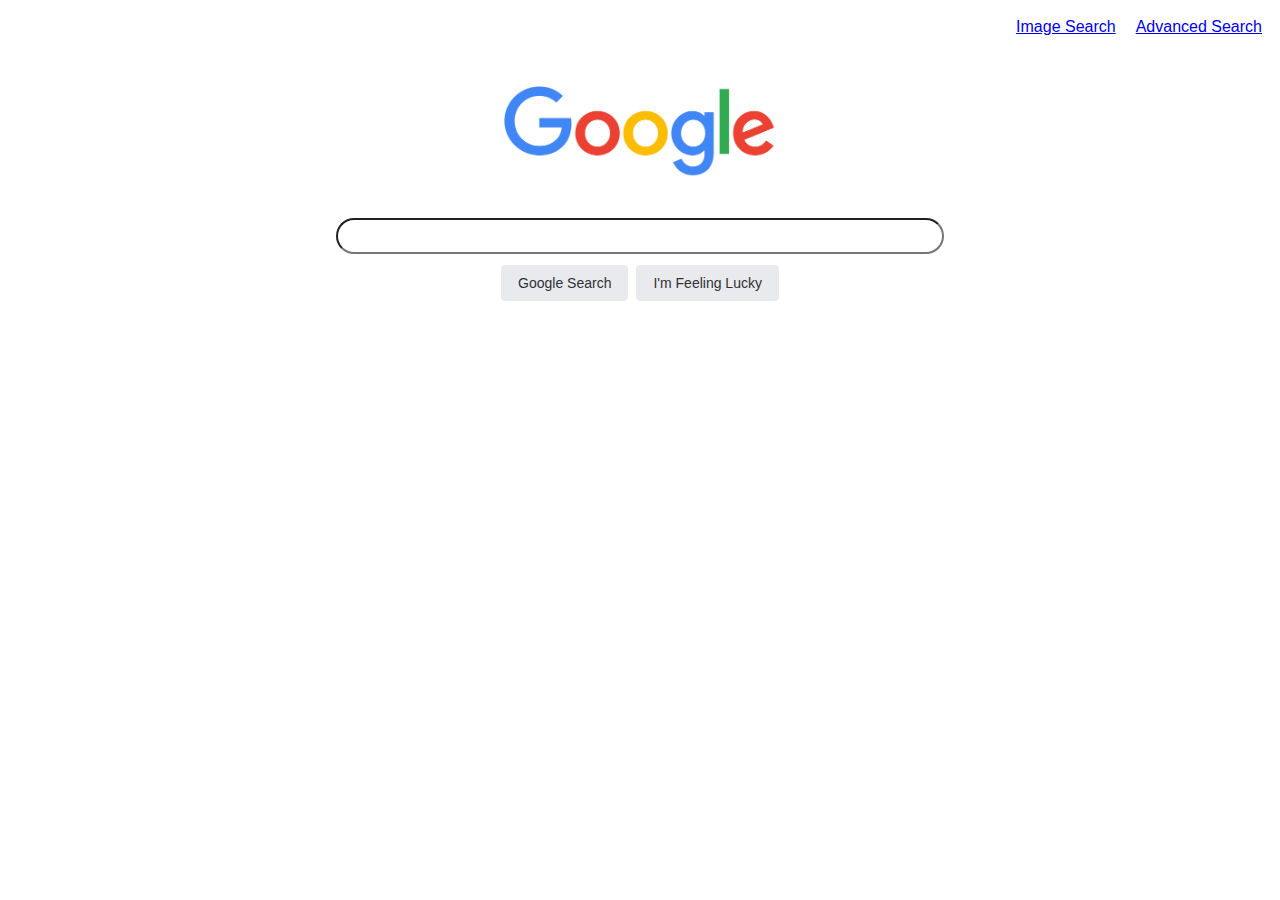
<file: index.html>
<!DOCTYPE html>
<html lang="en">

<head>
    <link rel="stylesheet" href="styles.css">
    <title>Search</title>
</head>

<body>
    <div class="top-row">
        <a href="image_search.html">Image Search</a>
        <a href="advanced_search.html">Advanced Search</a> 
    </div>
    <div class="center-title">
        <img src="google-search.svg.png" alt="Google :)" height="92">
    </div>
    <div class="search">
        <form action="https://www.google.com/search">
                <input type="text" name="q" id="search-bar">
                <div id="center-btn">
                    <input type="submit" value="Google Search" id="search-button">
                    <input type="submit" name="btnI" value="I'm Feeling Lucky" id="search-button">
                </div>
        </form>
    </div>
</body>

</html>
</file>
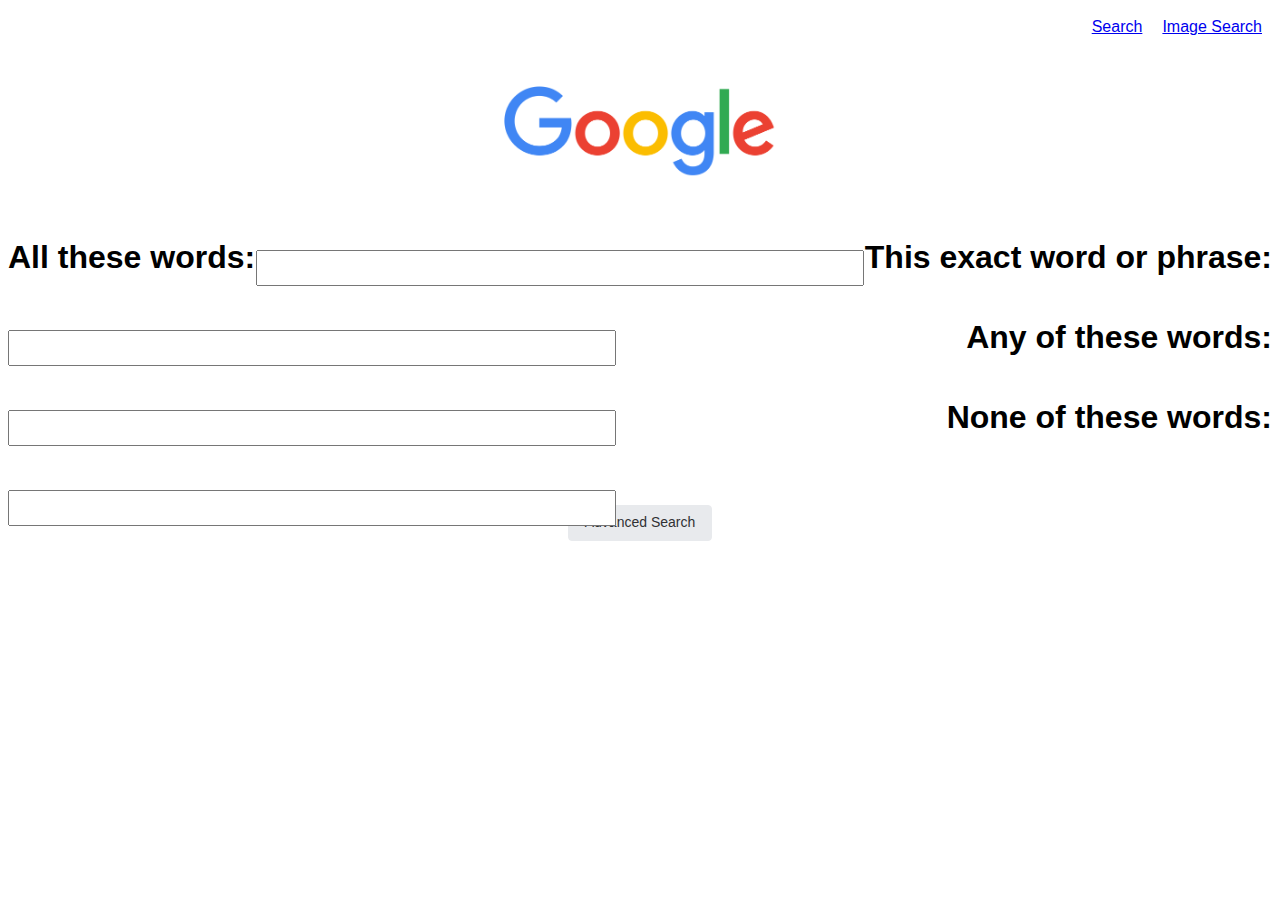
<file: advanced_search.html>
<!DOCTYPE html>
<html lang="en">

<head>
    <link rel="stylesheet" href="styles.css">
    <title>Search</title>
</head>

<body>
    <div class="top-row">
        <a href="index.html">Search</a>
        <a href="image_search.html">Image Search</a>
    </div>
    <div class="center-title">
        <img src="google-search.svg.png" alt="Google :)" height="92">
    </div>
    <div class="adv-search">
        <form action="https://www.google.com/search">
            <div class="test">
                <h1 class="adv-name">All these words:</h1>
                <input type="text" name="as_q" id="adv-search-bar">
                <h1 class="adv-name">This exact word or phrase:</h1>
                <input type="text" name="as_epq" id="adv-search-bar">
                <h1 class="adv-name">Any of these words:</h1>
                <input type="text" name="as_oq" id="adv-search-bar">
                <h1 class="adv-name">None of these words:</h1>
                <input type="text" name="as_eq" id="adv-search-bar">
            </div>
            <div id="center-btn">
                <input type="submit" value="Advanced Search" id="search-button">
            </div>

        </form>
    </div>
</body>

</html>
</file>
<file: styles.css>
body {
    font-family: Arial, Helvetica, sans-serif;
}

.center-title {
    display:flex;
    justify-content: center;
    align-items: center;
    padding: 40px;
}

input {
    text-align: center;
}

.search {
    display: flex;
    flex-direction: column;
    align-items: center;
    justify-content: center;
}
.adv-search {
    
    display: flex;
    /* align-items: center; */
    /* justify-content: center; */
    flex-wrap: wrap;
    flex-basis: 50%;

}
.test {
    display: flex;
    flex-wrap: wrap;
    /* position: absolute; */
    flex-basis: 50%;
    justify-content: space-between;
    /* gap: 20%; */
    /* flex-basis: 50%;
    width: 100%; */
}
#search-bar {
    display: flex;
    height: 30px;
    box-shadow: none;
    border-radius: 20px;
    margin: 0 auto;
    width: 600px;
    
}
#adv-search-bar {
    display: flex;
    height: 30px;
    width: 600px;
    position: relative;
    top: 32px;
    text-align: left;
    gap: 20%;
    /* flex-wrap: wrap;
    flex-basis: 50%;
    margin: 0 auto; */
}
#center-btn {
    display:flex;
    justify-content:center;
    align-items: center;
}
#search-button {
    background-color: #e8eaed;
    border: 1px solid #e8eaed;
    border-radius: 4px;
    color: #303134;
    font-family: arial,sans-serif;
    font-size: 14px;
    margin: 11px 4px;
    padding: 0 16px;
    line-height: 27px;
    height: 36px;
    min-width: 54px;
    text-align: center;
    cursor: pointer;
    user-select: none;
}
.top-row {
    display: flex;
    justify-content: end;
}
a {
    padding: 10px;
}
#adv-name {
    margin: 0;
    padding: 0;
    border: 0;
    font-weight: inherit;
    font-style: inherit;
    font-size: 100%;
    vertical-align: baseline;
    text-decoration: none;

}

/* 
List of things to do:
    - fix spacing for space bar
    - round edges for search
    - make search longer
    - make button look better
    - add more color, perhaps make a dark and a light mode 
 */
</file>
